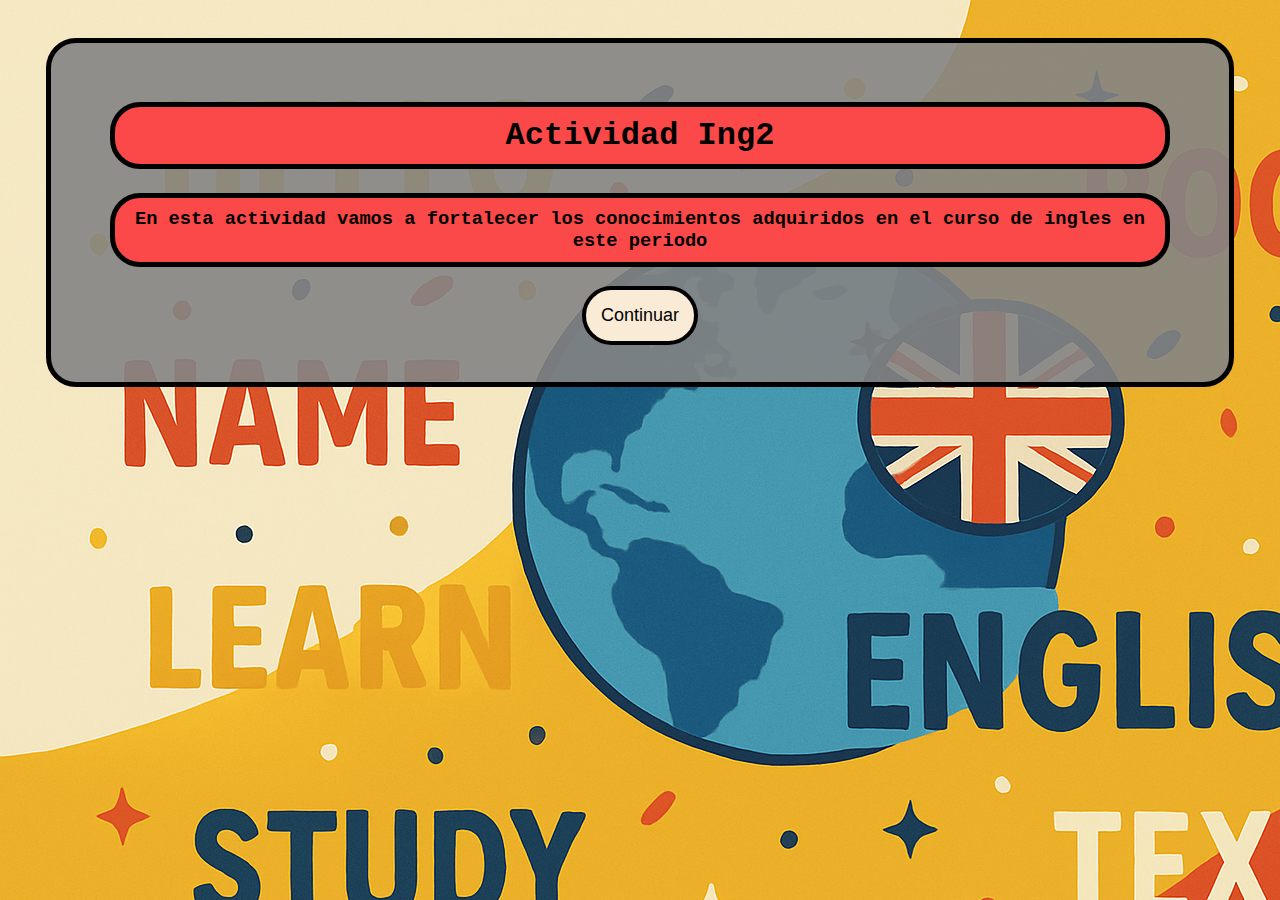
<file: index.html>
<!DOCTYPE html>
<html lang="en">
<head>
    <meta charset="UTF-8">
    <meta name="viewport" content="width=device-width, initial-scale=1.0">
    <link rel="stylesheet" href="estilo.css">
    <title>Actividad ing2</title>
</head>
<body>
    <div class="container">
        <h1>Actividad Ing2</h1>
        <h3>En esta actividad vamos a fortalecer los conocimientos adquiridos en el curso de ingles en este periodo</h3>
        <a href="actividad.html"><button class="btnF">Continuar</button></a>
    </div>
</body>
</html>
</file>
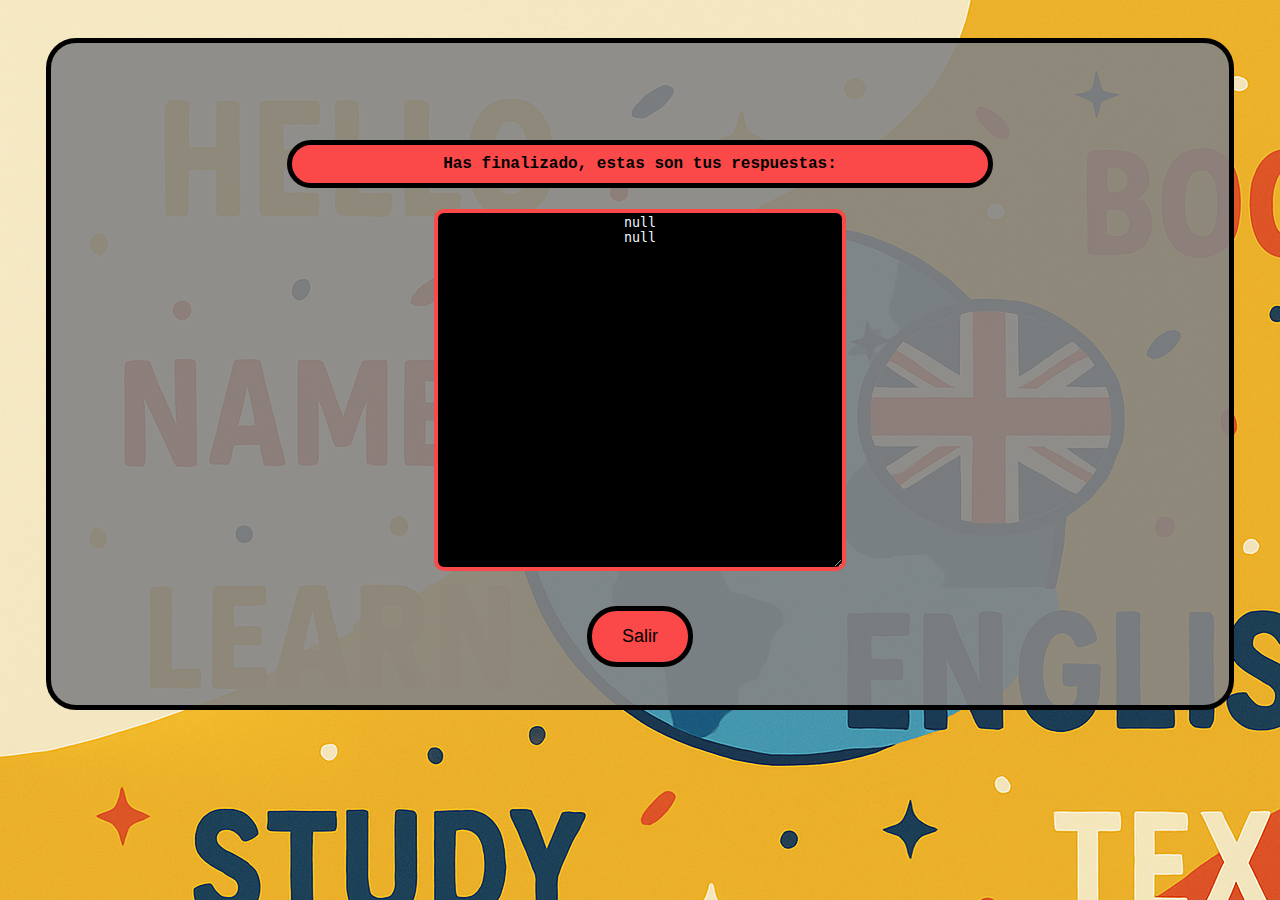
<file: final.html>
<!DOCTYPE html>
<html lang="en">
<head>
    <meta charset="UTF-8">
    <meta name="viewport" content="width=device-width, initial-scale=1.0">
    <link rel="stylesheet" href="estilo.css">
    <title>Resultados</title>
</head>
<body>
    <div class="containerF">
        <h4>Has finalizado, estas son tus respuestas: </h4>
        <div>
            <textarea id="respuestas" class="resp"></textarea>
        </div>
        <a href="index.html"><button class="btnFi">Salir</button></a>
    </div>
    <!-- <h3>Respuestas correctas ejercicio#2: </h3> -->
    <!-- <textarea id="respuestas2" class="resp"></textarea> -->
    <script>
        let resp1= document.getElementById("respuestas");
        // let resp2= document.getElementById("respuestas2");
        let msj1= localStorage.getItem("mensaje");
        let msj2= localStorage.getItem("mensaje2");

        resp1.textContent= msj1+ "\n"+ msj2;
        // resp2.textContent= msj2;

    </script>
</body>
</html>
</file>
<file: estilo.css>
body{
    font-family: 'Courier New', Courier, monospace;
    text-align: center;
    background-image: url(ChatGPT\ Image\ 26\ jun\ 2025\,\ 12_18_55\ p.m..png);
}
h1{
    background-color: rgb(251, 73, 73);
    border-radius: 30px;
    margin-left: 5%;
    margin-right: 5%;
    padding: 10px;
    border: 5px solid;
    text-align: center;
}
h3{
    background-color: rgb(251, 73, 73);
    border-radius: 30px;
    margin-left: 5%;
    margin-right: 5%;
    margin-top: 2%;
    padding: 10px;
    border: 5px solid;
    text-align: center;
}
h4{
    background-color: rgb(251, 73, 73);
    border-radius: 30px;
    margin-left: 20%;
    margin-right: 20%;
    margin-top: 5%;
    padding: 10px;
    border: 5px solid;
    text-align: center;
}
/* .container{
    background-color: rgba(39, 37, 37, 0.8);
    padding-top: 20px;
} */

.container{
    background-color: rgba(132, 132, 132, 0.9);
    border-radius: 30px;
    margin: 3%;
    padding-top: 3%;
    padding-bottom: 3%;
    border: 5px solid;
}
.containerF{
    background-color: rgba(132, 132, 132, 0.9);
    border-radius: 30px;
    margin: 3%;
    padding-top: 3%;
    padding-bottom: 3%;
    border: 5px solid;
}
.containerPreg{
    background-color: rgba(255, 247, 103, 0.5);
    padding: 10px;
    margin-top: 1%;
    margin-bottom: 3%;
    margin-left: 5%;
    margin-right: 5%;
    border-radius: 30px;
    color: rgb(0, 0, 0);
    border: 5px solid;
}
textarea.campo{
    height: 15px;
}
.btnF{
    background-color: antiquewhite;
    border-radius: 30px;
    padding: 15px;
    font-size: 18px;
    cursor: pointer;
    border: 4px solid;
}
.btnFi{
    background-color: rgb(251, 73, 73);
    border-radius: 30px;
    margin-top: 30px;
    padding: 15px;
    padding-left: 30px;
    padding-right: 30px;
    font-size: 18px;
    cursor: pointer;
    border: 5px solid;
}
.opciones{
    background-color: antiquewhite;
    border-radius: 30px;
    padding: 15px;
    font-size: 18px;
    text-align: center;
    /* border: 4px solid; */
}
.opcionesMod{
    display: flex;
    flex-wrap: wrap;
    text-align: left;
    gap: 15%;
    margin-left: 30%;
    margin-right: 30%;
    background-color: rgb(134, 131, 131,0.4);
    /* border-radius: 30px; */
    /* padding: 10px; */
    padding-left: 11.8%;
    padding-right: 9%;
    border-radius: 30px;
}
/* .resp{
    background-color: rgba(0, 0, 0, 0.8);
    border-radius: 30px;
    border: 4px solid;
    margin-left: 5%;
    margin-right: 5%;
    color: aliceblue;
} */

textarea.resp{
    height: 350px;
    width: 400px;
    background-color: rgba(0, 0, 0);
    border-radius: 10px;
    margin-left: 5%;
    margin-right: 5%;
    color: aliceblue;
    text-align: center;
    border: 4px solid;
    border-color: rgb(251, 73, 73);
}



/* .opcionesMod2{
    display: flex;
    gap: 10%;
    margin-left: 30%;
    margin-right: 30%;
    background-color: rgb(134, 131, 131,0.4);
    border-radius: 30px;
    padding: 10px;
    padding-left: 55px;
    padding-right: 55px;
} */

/* .opcionesMod{
    display: flex;
    gap: 15px;
    margin-left: 10%;
    margin-left: 10%;
} */
/* .opcionesMod.p{
    margin: 0;
    padding: 5px 10px;
} */
</file>
